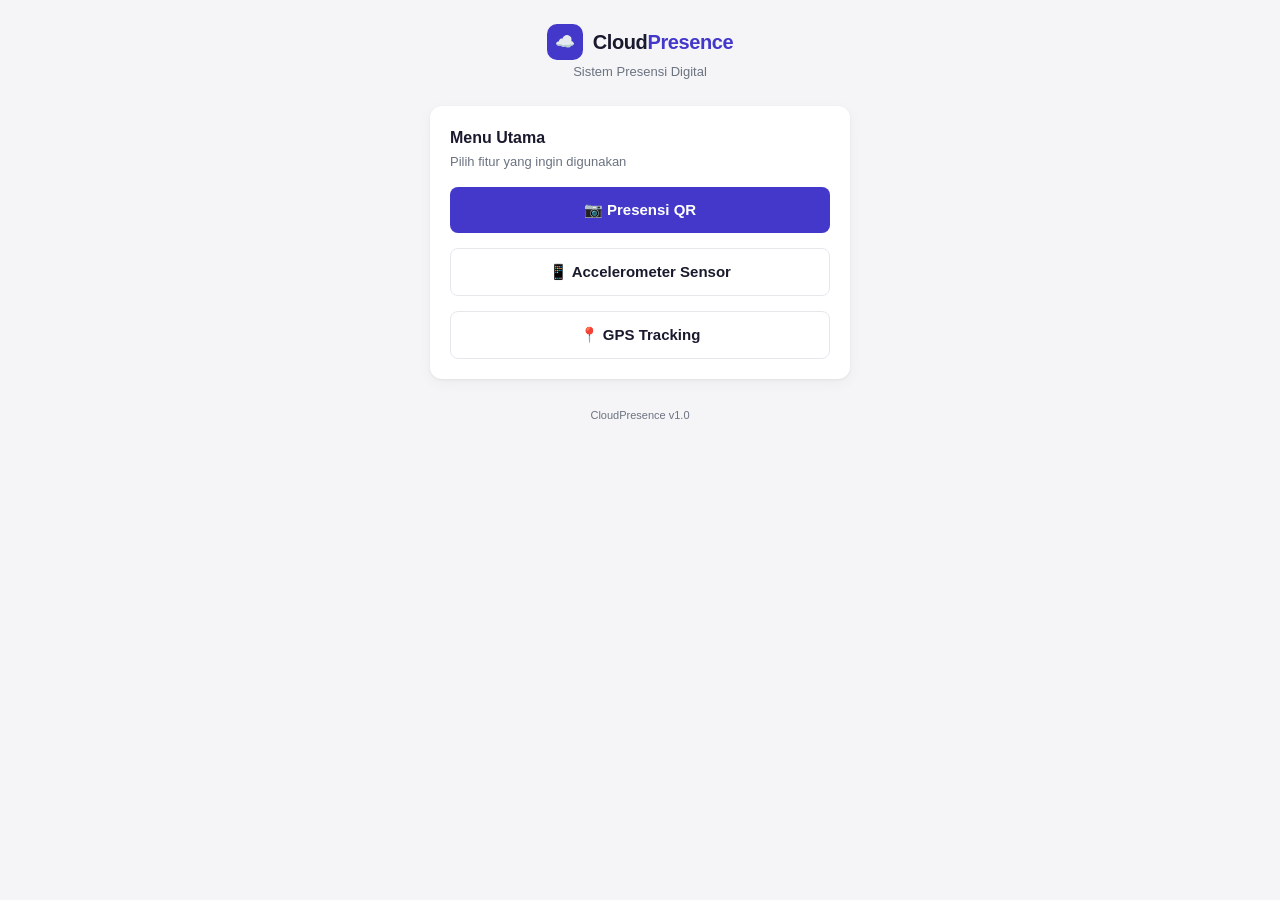
<file: index.html>
<!DOCTYPE html>
<html lang="id">
<head>
<meta charset="UTF-8">
<meta name="viewport" content="width=device-width, initial-scale=1.0">
<title>CloudPresence</title>

<link rel="stylesheet" href="style.css">

</head>

<body>

<main class="app-container">
<div class="app-wrapper">

<!-- HEADER -->
<header class="app-header">
  <div class="logo-row">
    <div class="logo-icon">☁️</div>
    <h1 class="logo-text">Cloud<span>Presence</span></h1>
  </div>
  <p class="logo-subtitle">Sistem Presensi Digital</p>
</header>

<!-- MENU -->
<div class="card">

<div class="card-header">
  <h2 class="card-title">Menu Utama</h2>
  <p class="card-desc">Pilih fitur yang ingin digunakan</p>
</div>

<div class="card-body" style="display:flex;flex-direction:column;gap:15px;">

<a href="pages/presensi.html">
<button class="btn btn-primary full-width btn-lg">
📷 Presensi QR
</button>
</a>

<a href="pages/accelerometer.html">
<button class="btn btn-outline full-width btn-lg">
📱 Accelerometer Sensor
</button>
</a>

<a href="pages/gps.html">
<button class="btn btn-outline full-width btn-lg">
📍 GPS Tracking
</button>
</a>

</div>

</div>

<footer class="app-footer">
CloudPresence v1.0
</footer>

</div>
</main>

</body>
</html>
</file>
<file: style.css>
/* ==========================================
   CloudPresence - Vanilla CSS
   ========================================== */

/* --- CSS Variables --- */
:root {
  --primary: #4338ca;
  --primary-hover: #3730a3;
  --primary-fg: #ffffff;
  --primary-light: rgba(67, 56, 202, 0.08);

  /* Admin / Dosen color scheme — teal/emerald to differentiate from student */
  --admin: #0f766e;
  --admin-hover: #0d6460;
  --admin-fg: #ffffff;
  --admin-light: rgba(15, 118, 110, 0.08);
  --admin-bg-header: #0f766e;

  --bg: #f5f5f7;
  --surface: #ffffff;
  --foreground: #1a1a2e;
  --muted-fg: #6b7280;
  --border: #e5e7eb;

  --success: #16a34a;
  --success-bg: #dcfce7;
  --success-fg: #15803d;

  --warning: #d97706;
  --warning-bg: #fef3c7;
  --warning-fg: #92400e;

  --danger: #dc2626;
  --danger-bg: #fee2e2;
  --danger-fg: #991b1b;

  --radius: 12px;
  --radius-sm: 8px;
  --radius-xs: 6px;
  --shadow: 0 1px 3px rgba(0,0,0,0.06), 0 4px 16px rgba(0,0,0,0.04);
  --shadow-lg: 0 4px 24px rgba(0,0,0,0.08);

  --font-sans: 'Inter', -apple-system, BlinkMacSystemFont, 'Segoe UI', sans-serif;
  --font-mono: 'JetBrains Mono', 'Fira Code', monospace;
}

/* --- Reset & Base --- */
*, *::before, *::after {
  box-sizing: border-box;
  margin: 0;
  padding: 0;
}

body {
  font-family: var(--font-sans);
  background: var(--bg);
  color: var(--foreground);
  line-height: 1.5;
  -webkit-font-smoothing: antialiased;
  -moz-osx-font-smoothing: grayscale;
}

/* --- App Layout --- */
.app-container {
  display: flex;
  justify-content: center;
  align-items: flex-start;
  min-height: 100dvh;
  padding: 24px 16px;
}

.app-wrapper {
  width: 100%;
  max-width: 420px;
}

/* --- Header --- */
.app-header {
  display: flex;
  flex-direction: column;
  align-items: center;
  gap: 2px;
  margin-bottom: 24px;
}

.logo-row {
  display: flex;
  align-items: center;
  gap: 10px;
}

.logo-icon {
  display: flex;
  align-items: center;
  justify-content: center;
  width: 36px;
  height: 36px;
  border-radius: 10px;
  background: var(--primary);
  color: var(--primary-fg);
}

.logo-text {
  font-size: 20px;
  font-weight: 800;
  letter-spacing: -0.02em;
  color: var(--foreground);
}

.logo-text span {
  color: var(--primary);
}

.logo-subtitle {
  font-size: 13px;
  color: var(--muted-fg);
}

/* --- Tab Navigation --- */
.tab-nav {
  display: grid;
  grid-template-columns: 1fr 1fr;
  gap: 4px;
  padding: 4px;
  background: #e8e8ed;
  border-radius: var(--radius);
  margin-bottom: 16px;
}

.tab-btn {
  display: flex;
  align-items: center;
  justify-content: center;
  gap: 6px;
  padding: 10px 12px;
  border: none;
  border-radius: var(--radius-sm);
  background: transparent;
  color: var(--muted-fg);
  font-family: var(--font-sans);
  font-size: 13px;
  font-weight: 600;
  cursor: pointer;
  transition: all 0.2s ease;
}

.tab-btn:hover {
  color: var(--foreground);
}

/* Student tab active */
.tab-btn#tab-mhs.active {
  background: var(--surface);
  color: var(--primary);
  box-shadow: 0 1px 4px rgba(0,0,0,0.08);
}

/* Admin tab active — different color */
.tab-btn#tab-admin.active {
  background: var(--surface);
  color: var(--admin);
  box-shadow: 0 1px 4px rgba(0,0,0,0.08);
}

/* --- Admin Hero Banner --- */
.admin-hero {
  display: flex;
  align-items: center;
  gap: 14px;
  padding: 16px 20px;
  background: linear-gradient(135deg, var(--admin), #0d9488);
  border-radius: var(--radius);
  margin-bottom: 12px;
  color: white;
}

.admin-hero-icon {
  display: flex;
  align-items: center;
  justify-content: center;
  width: 52px;
  height: 52px;
  background: rgba(255,255,255,0.15);
  border-radius: 14px;
  flex-shrink: 0;
}

.admin-hero-title {
  font-size: 18px;
  font-weight: 800;
  letter-spacing: -0.02em;
}

.admin-hero-sub {
  font-size: 13px;
  opacity: 0.8;
  margin-top: 2px;
}

/* --- Cards --- */
.card {
  background: var(--surface);
  border-radius: var(--radius);
  box-shadow: var(--shadow);
  overflow: hidden;
  margin-bottom: 12px;
}

.card-header {
  padding: 20px 20px 0;
}

.card-header.bg-primary {
  background: var(--primary);
  padding: 20px;
}

.card-header.bg-admin {
  background: var(--admin);
  padding: 20px;
}

.card-primary-header .card-body {
  padding-top: 20px;
}

.card-title-row {
  display: flex;
  align-items: center;
  gap: 8px;
}

.card-title-row.spread {
  justify-content: space-between;
}

.card-title {
  font-size: 16px;
  font-weight: 700;
  color: var(--foreground);
}

.card-desc {
  font-size: 13px;
  color: var(--muted-fg);
  margin-top: 2px;
}

.card-body {
  padding: 16px 20px 20px;
}

.card-body.center-col {
  display: flex;
  flex-direction: column;
  align-items: center;
  gap: 16px;
}

.icon-primary {
  color: var(--primary);
}

.icon-admin {
  color: var(--admin);
}

/* --- Form Elements --- */
.form-group {
  margin-bottom: 12px;
}

.form-label {
  display: block;
  font-size: 12px;
  font-weight: 600;
  color: var(--foreground);
  margin-bottom: 6px;
  text-transform: uppercase;
  letter-spacing: 0.04em;
}

.required {
  color: var(--danger);
}

.form-input {
  width: 100%;
  padding: 10px 14px;
  border: 1.5px solid var(--border);
  border-radius: var(--radius-sm);
  font-family: var(--font-sans);
  font-size: 14px;
  color: var(--foreground);
  background: var(--surface);
  transition: border-color 0.15s ease, box-shadow 0.15s ease;
  outline: none;
}

.form-input:focus {
  border-color: var(--primary);
  box-shadow: 0 0 0 3px rgba(67, 56, 202, 0.12);
}

.form-input-admin:focus {
  border-color: var(--admin);
  box-shadow: 0 0 0 3px rgba(15, 118, 110, 0.12);
}

.form-input::placeholder {
  color: #9ca3af;
}

.profile-error {
  font-size: 12px;
  color: var(--danger);
  background: var(--danger-bg);
  padding: 8px 12px;
  border-radius: var(--radius-xs);
  margin-bottom: 10px;
}

/* --- Identity Banner --- */
.identity-banner {
  display: flex;
  align-items: center;
  justify-content: space-between;
  padding: 12px 16px;
  background: var(--primary-light);
  border: 1.5px solid rgba(67, 56, 202, 0.15);
  border-radius: var(--radius);
  margin-bottom: 12px;
}

.identity-info {
  display: flex;
  align-items: center;
  gap: 10px;
}

.identity-avatar {
  width: 36px;
  height: 36px;
  background: var(--primary);
  color: white;
  border-radius: 50%;
  display: flex;
  align-items: center;
  justify-content: center;
  flex-shrink: 0;
}

.identity-text {
  display: flex;
  flex-direction: column;
  gap: 1px;
}

.identity-text strong {
  font-size: 14px;
  font-weight: 700;
  color: var(--foreground);
}

.identity-text span {
  font-size: 12px;
  color: var(--primary);
  font-weight: 600;
}

.identity-text small {
  font-size: 11px;
  color: var(--muted-fg);
}

.btn-icon {
  display: flex;
  align-items: center;
  justify-content: center;
  width: 32px;
  height: 32px;
  border: 1.5px solid var(--border);
  border-radius: var(--radius-xs);
  background: white;
  color: var(--muted-fg);
  cursor: pointer;
  transition: all 0.15s ease;
  flex-shrink: 0;
}

.btn-icon:hover {
  border-color: var(--primary);
  color: var(--primary);
}

/* --- Session Badge Row (QR result) --- */
.session-badge-row {
  display: flex;
  align-items: center;
  gap: 8px;
}

.session-badge {
  padding: 4px 12px;
  background: rgba(15, 118, 110, 0.08);
  color: var(--admin);
  border: 1.5px solid rgba(15, 118, 110, 0.2);
  border-radius: 100px;
  font-size: 12px;
  font-weight: 700;
  letter-spacing: 0.02em;
}

.session-badge-sep {
  color: var(--muted-fg);
  font-weight: 600;
}

/* --- Buttons --- */
.btn {
  display: inline-flex;
  align-items: center;
  justify-content: center;
  gap: 8px;
  padding: 10px 20px;
  border: none;
  border-radius: var(--radius-sm);
  font-family: var(--font-sans);
  font-size: 14px;
  font-weight: 600;
  cursor: pointer;
  transition: all 0.2s ease;
  text-decoration: none;
}

.btn:disabled {
  opacity: 0.6;
  cursor: not-allowed;
}

.btn-primary {
  background: var(--primary);
  color: var(--primary-fg);
}

.btn-primary:hover:not(:disabled) {
  background: var(--primary-hover);
}

/* Admin button — teal */
.btn-admin {
  background: var(--admin);
  color: var(--admin-fg);
}

.btn-admin:hover:not(:disabled) {
  background: var(--admin-hover);
}

.btn-outline {
  background: transparent;
  color: var(--foreground);
  border: 1.5px solid var(--border);
}

.btn-outline:hover:not(:disabled) {
  background: var(--primary-light);
  border-color: var(--primary);
  color: var(--primary);
}

.btn-lg {
  padding: 14px 20px;
  font-size: 15px;
}

.full-width {
  width: 100%;
}

/* --- Scanner --- */
.scanner-area {
  width: 100%;
  border: 2px dashed var(--border);
  border-radius: var(--radius);
  background: rgba(0,0,0,0.015);
  overflow: hidden;
}

.scanner-placeholder {
  display: flex;
  flex-direction: column;
  align-items: center;
  justify-content: center;
  gap: 12px;
  padding: 40px 24px;
  min-height: 200px;
}

.scanner-placeholder p {
  font-size: 13px;
  color: var(--muted-fg);
  text-align: center;
}

.scanner-live {
  position: relative;
  width: 100%;
  aspect-ratio: 1;
  max-height: 300px;
}

.scanner-live video {
  width: 100%;
  height: 100%;
  object-fit: cover;
}

.scanner-overlay {
  position: absolute;
  inset: 0;
  display: flex;
  align-items: center;
  justify-content: center;
}

.scanner-frame {
  width: 192px;
  height: 192px;
  border: 2px solid rgba(67, 56, 202, 0.5);
  border-radius: 16px;
  box-shadow: 0 0 0 9999px rgba(0,0,0,0.35);
}

.scanner-line {
  position: absolute;
  left: 0;
  right: 0;
  top: 0;
  height: 2px;
  background: var(--primary);
  animation: scanLine 2s ease-in-out infinite;
}

@keyframes scanLine {
  0%, 100% { top: 20%; opacity: 0.6; }
  50% { top: 80%; opacity: 1; }
}

/* --- Scan Status --- */
.scan-status {
  display: flex;
  align-items: center;
  gap: 8px;
  font-size: 13px;
  font-weight: 500;
  color: var(--muted-fg);
}

.scan-status.status-processing { color: var(--primary); }
.scan-status.status-success { color: var(--success); }
.scan-status.status-error { color: var(--danger); }

/* --- Badge --- */
.badge {
  display: inline-flex;
  align-items: center;
  gap: 6px;
  padding: 4px 12px;
  border-radius: 100px;
  font-size: 11px;
  font-weight: 700;
  letter-spacing: 0.03em;
  text-transform: uppercase;
  white-space: nowrap;
}

.badge-outline {
  border: 1.5px solid var(--border);
  color: var(--muted-fg);
  background: transparent;
}

.badge-success {
  background: var(--success-bg);
  color: var(--success-fg);
  border: none;
}

.badge-loading {
  background: #e8e8ed;
  color: var(--muted-fg);
  border: none;
}

/* --- Info Rows --- */
.info-row {
  display: flex;
  align-items: center;
  justify-content: space-between;
  padding: 12px 16px;
  background: rgba(0,0,0,0.02);
  border-radius: var(--radius-sm);
  margin-bottom: 8px;
}

.info-label {
  font-size: 13px;
  color: var(--muted-fg);
}

.info-value {
  font-size: 13px;
  font-weight: 600;
  color: var(--foreground);
}

/* --- Timer --- */
.timer-section {
  display: flex;
  flex-direction: column;
  align-items: center;
  gap: 10px;
  width: 100%;
}

.timer-display {
  display: flex;
  align-items: center;
  gap: 8px;
}

.timer-text {
  font-family: var(--font-mono);
  font-size: 36px;
  font-weight: 700;
  letter-spacing: 0.05em;
  color: var(--admin);
  line-height: 1;
}

.timer-text.warning { color: var(--warning); }
.timer-text.expired { color: var(--danger); }

.timer-label {
  font-size: 12px;
  color: var(--muted-fg);
}

/* --- Progress Bar --- */
.progress-track {
  width: 100%;
  height: 8px;
  background: #e8e8ed;
  border-radius: 100px;
  overflow: hidden;
}

.progress-fill {
  height: 100%;
  width: 100%;
  background: var(--admin);
  border-radius: 100px;
  transition: width 1s linear, background-color 0.5s ease;
}

.progress-fill.warning { background: var(--warning); }
.progress-fill.expired { background: var(--danger); }

/* --- QR Frame --- */
.qr-frame {
  padding: 16px;
  border: 2px solid var(--border);
  border-radius: 16px;
  transition: all 0.3s ease;
}

.qr-frame.expired {
  border-color: rgba(220, 38, 38, 0.3);
  opacity: 0.4;
}

/* --- Token Copy Button --- */
.token-copy-btn {
  display: flex;
  align-items: center;
  gap: 8px;
  padding: 8px 16px;
  background: rgba(0,0,0,0.03);
  border: 1px solid var(--border);
  border-radius: var(--radius-sm);
  cursor: pointer;
  transition: all 0.15s ease;
  font-family: var(--font-mono);
  font-size: 11px;
  color: var(--muted-fg);
  max-width: 100%;
}

.token-copy-btn:hover {
  background: rgba(0,0,0,0.06);
}

.token-text {
  overflow: hidden;
  text-overflow: ellipsis;
  white-space: nowrap;
  max-width: 240px;
}

.token-copy-btn .copied-check {
  color: var(--success);
}

/* --- Error Banner --- */
.error-banner {
  display: flex;
  align-items: center;
  gap: 8px;
  margin-top: 12px;
  padding: 10px 14px;
  background: var(--danger-bg);
  color: var(--danger-fg);
  border-radius: var(--radius-sm);
  font-size: 13px;
}

/* --- Connection Indicator --- */
.connection-indicator {
  display: flex;
  align-items: center;
  justify-content: center;
  gap: 6px;
  font-size: 11px;
  color: var(--muted-fg);
  margin-top: 4px;
  padding: 8px 0;
}

/* --- Footer --- */
.app-footer {
  text-align: center;
  font-size: 11px;
  color: var(--muted-fg);
  margin-top: 20px;
  padding: 8px 0;
}

/* --- Utility / Animation --- */
@keyframes spin {
  to { transform: rotate(360deg); }
}

.spin {
  animation: spin 1s linear infinite;
}

/* Responsive */
@media (max-width: 480px) {
  .app-container {
    padding: 16px 12px;
  }

  .timer-text {
    font-size: 30px;
  }

  .scanner-frame {
    width: 160px;
    height: 160px;
  }
}
</file>
